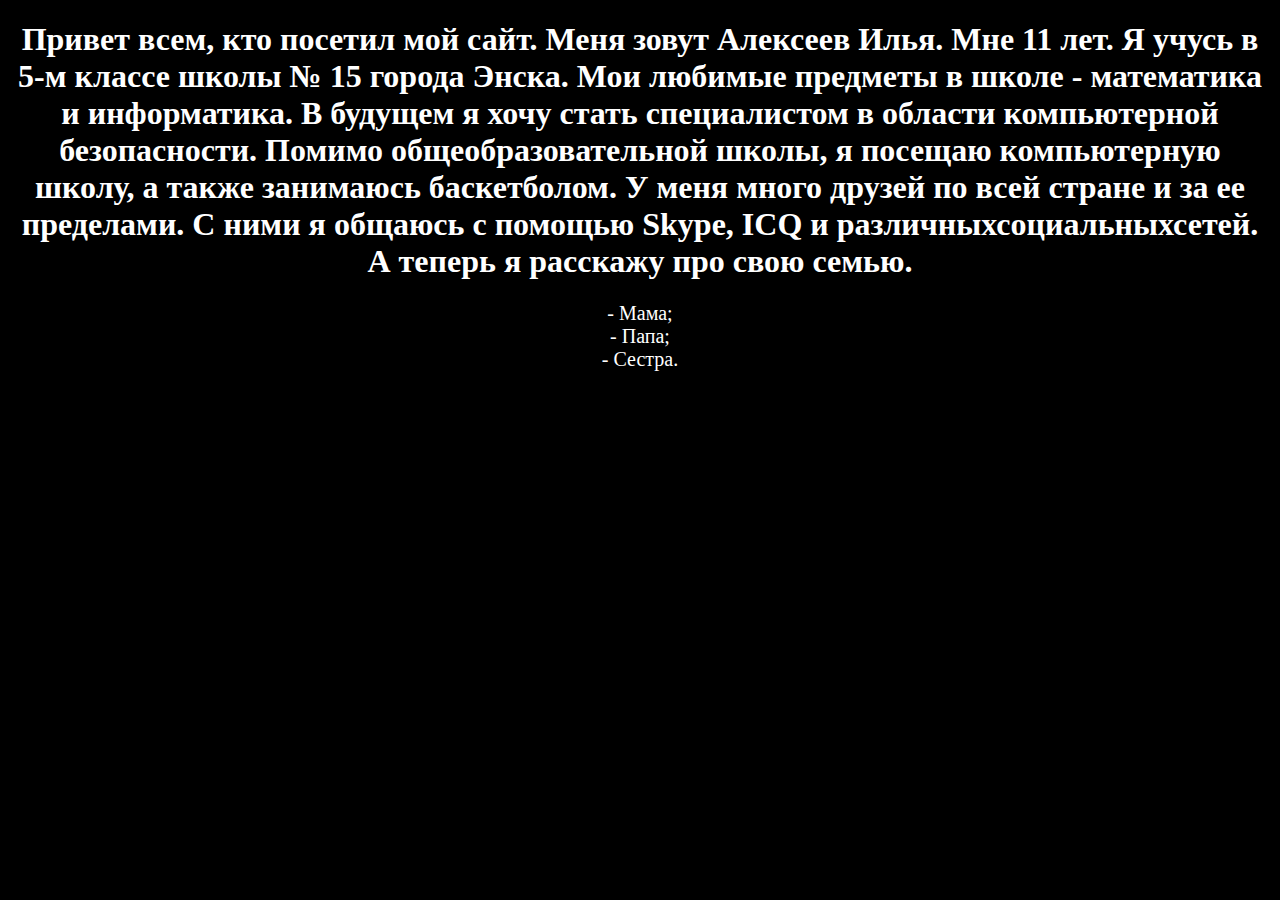
<file: index.html>
<!DOCTYPE html>
<html lang="en">
<head>
    <meta charset="UTF-8">
    <meta http-equiv="X-UA-Compatible" content="IE=edge">
    <meta name="viewport" content="width=device-width, initial-scale=1.0">
    <title>Моя семья</title>
    <link rel="stylesheet" href="style.css">
</head>
<body>
    <h1>Привет всем, кто посетил мой сайт. Меня зовут Алексеев Илья. Мне 11 лет. Я учусь в 5-м классе школы № 15 города Энска. Мои любимые предметы в школе - математика и информатика. В будущем я хочу стать специалистом в области компьютерной безопасности.
        Помимо общеобразовательной школы, я посещаю компьютерную школу, а также занимаюсь баскетболом. У меня много друзей по всей стране и за ее пределами. С ними я общаюсь с помощью Skype, ICQ и различныхсоциальныхсетей.
        А теперь я расскажу про свою семью.</h1>
        <a href="mother.html">- Мама;</a>
        <br>
        <a href="father.html">- Папа;</a>
        <br>
        <a href="sister.html">- Сестра.</a>
</body>
</html>
</file>
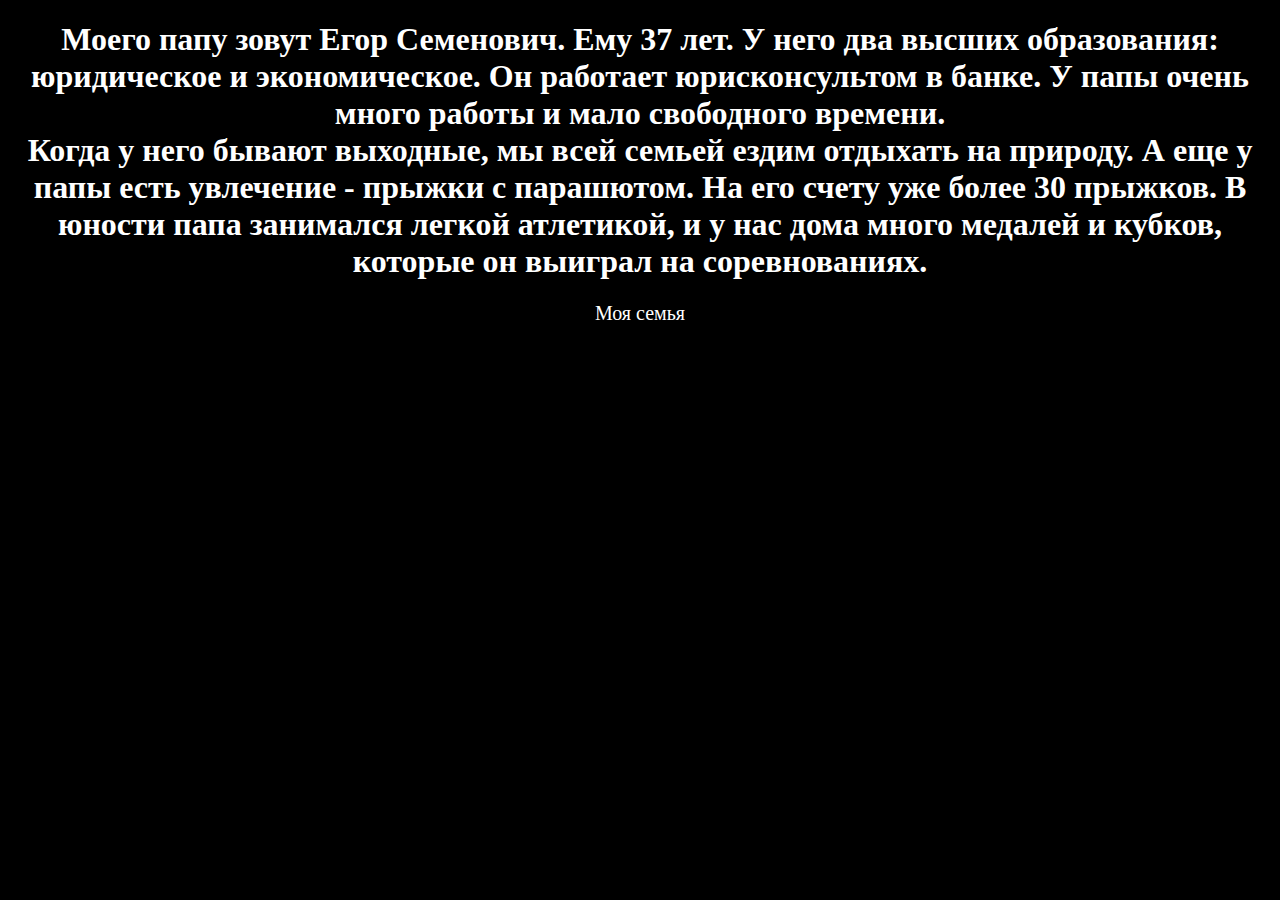
<file: father.html>
<!DOCTYPE html>
<html lang="en">
<head>
    <meta charset="UTF-8">
    <meta http-equiv="X-UA-Compatible" content="IE=edge">
    <meta name="viewport" content="width=device-width, initial-scale=1.0">
    <title>Мой папа</title>
    <link rel="stylesheet" href="style.css">
</head>
<body>
    <h1>Моего папу зовут Егор Семенович. Ему 37 лет. У него два высших образования: юридическое и экономическое.
         Он работает юрисконсультом в банке. У папы очень много работы и мало свободного времени. <br>
        Когда у него бывают выходные, мы всей семьей ездим отдыхать на природу. А еще у папы есть увлечение - прыжки с парашютом. На его счету уже более 30 прыжков.
         В юности папа занимался легкой атлетикой, и у нас дома много медалей и кубков, которые он выиграл на соревнованиях.</h1>
         <a href="index.html">Моя семья</a>
</body>
</html>
</file>
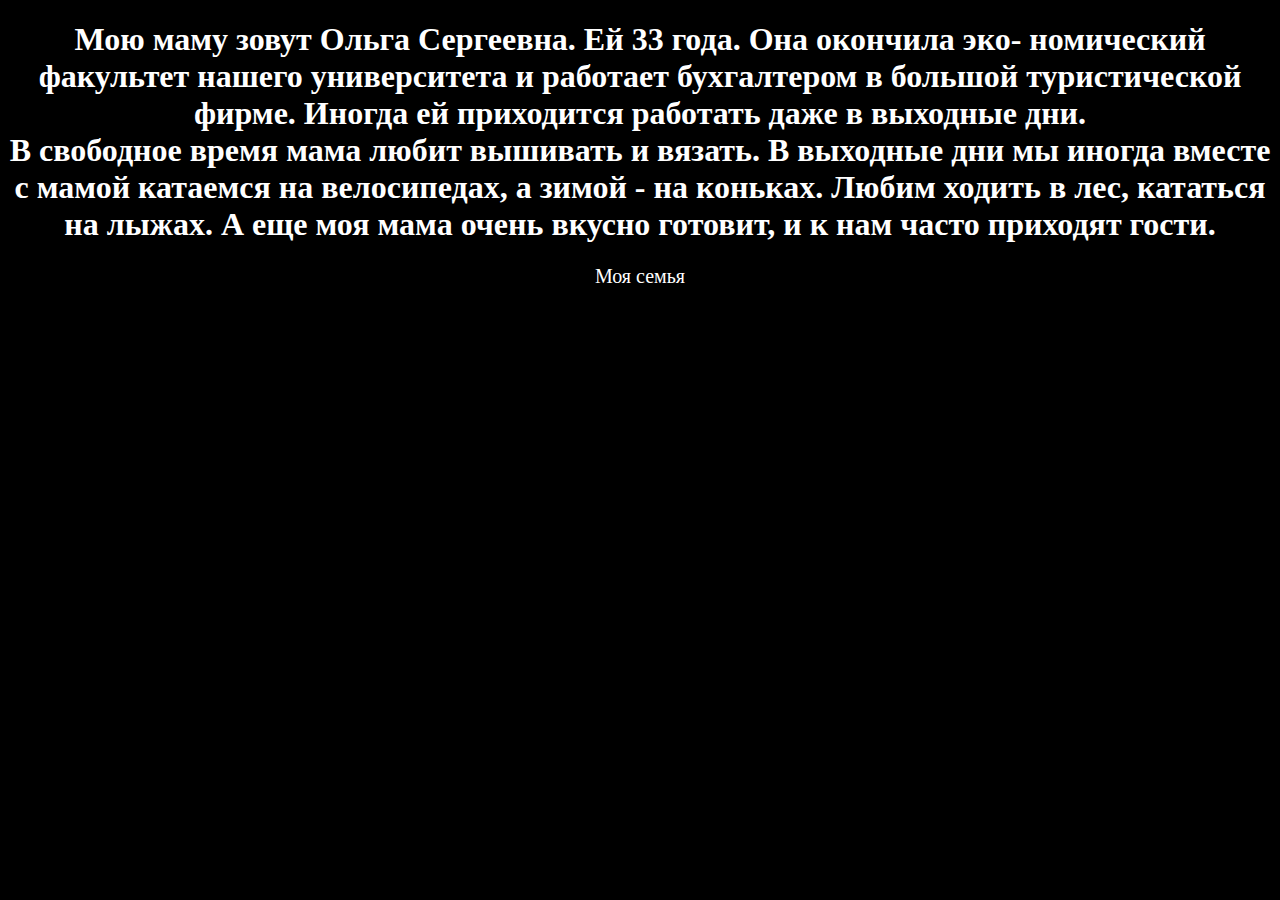
<file: mother.html>
<!DOCTYPE html>
<html lang="en">
<head>
    <meta charset="UTF-8">
    <meta http-equiv="X-UA-Compatible" content="IE=edge">
    <meta name="viewport" content="width=device-width, initial-scale=1.0">
    <title>Моя мама</title>
    <link rel="stylesheet" href="style.css">
</head>
<body>
    <h1>Мою маму зовут Ольга Сергеевна. Ей 33 года. Она окончила эко-
        номический факультет нашего университета и работает бухгалтером в большой туристической фирме. Иногда ей приходится работать даже в выходные дни. <br>
        
        В свободное время мама любит вышивать и вязать. В выходные дни мы иногда вместе с мамой катаемся на велосипедах, а зимой - на коньках. Любим ходить в лес,
         кататься на лыжах. А еще моя мама очень вкусно готовит, и к нам часто приходят гости.
    </h1>
         <a href="index.html">Моя семья</a>

</body>
</html>
</file>
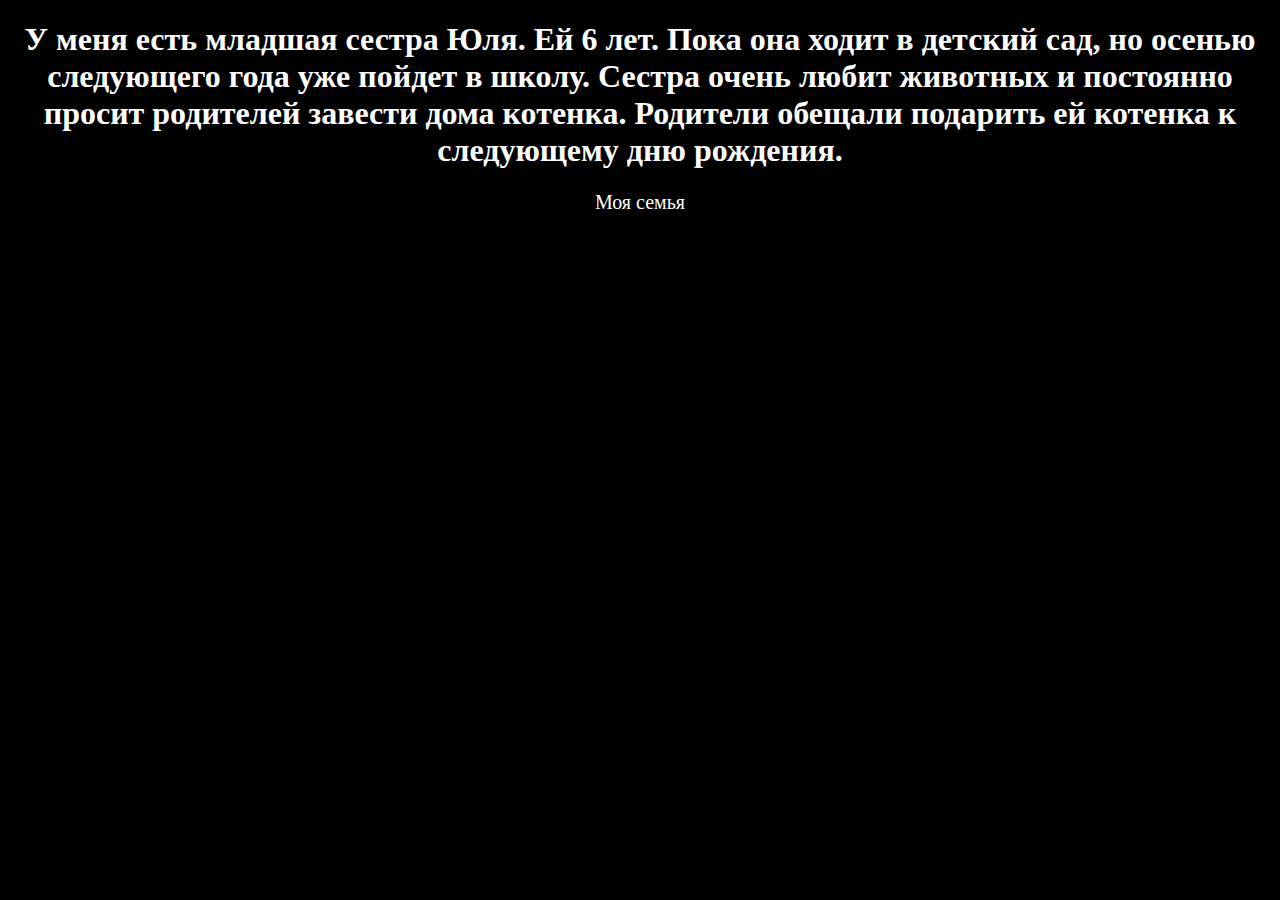
<file: sister.html>
<!DOCTYPE html>
<html lang="en">
<head>
    <meta charset="UTF-8">
    <meta http-equiv="X-UA-Compatible" content="IE=edge">
    <meta name="viewport" content="width=device-width, initial-scale=1.0">
    <title>Моя сестра</title>
    <link rel="stylesheet" href="style.css">
</head>
<body>
    <h1>У меня есть младшая сестра Юля. Ей 6 лет. Пока она ходит в детский сад, но осенью следующего года уже пойдет в школу. 
        Сестра очень любит животных и постоянно просит родителей завести дома котенка. Родители обещали подарить ей котенка к следующему дню рождения.</h1>
        <a href="index.html">Моя семья</a>
</body>
</html>
</file>
<file: style.css>
body {
    background: black;
    text-align: center;
    
}

h1 {
    color: white;
}

a {
    color: white;
    font-size: 20px;
    text-decoration: none;
}
</file>
